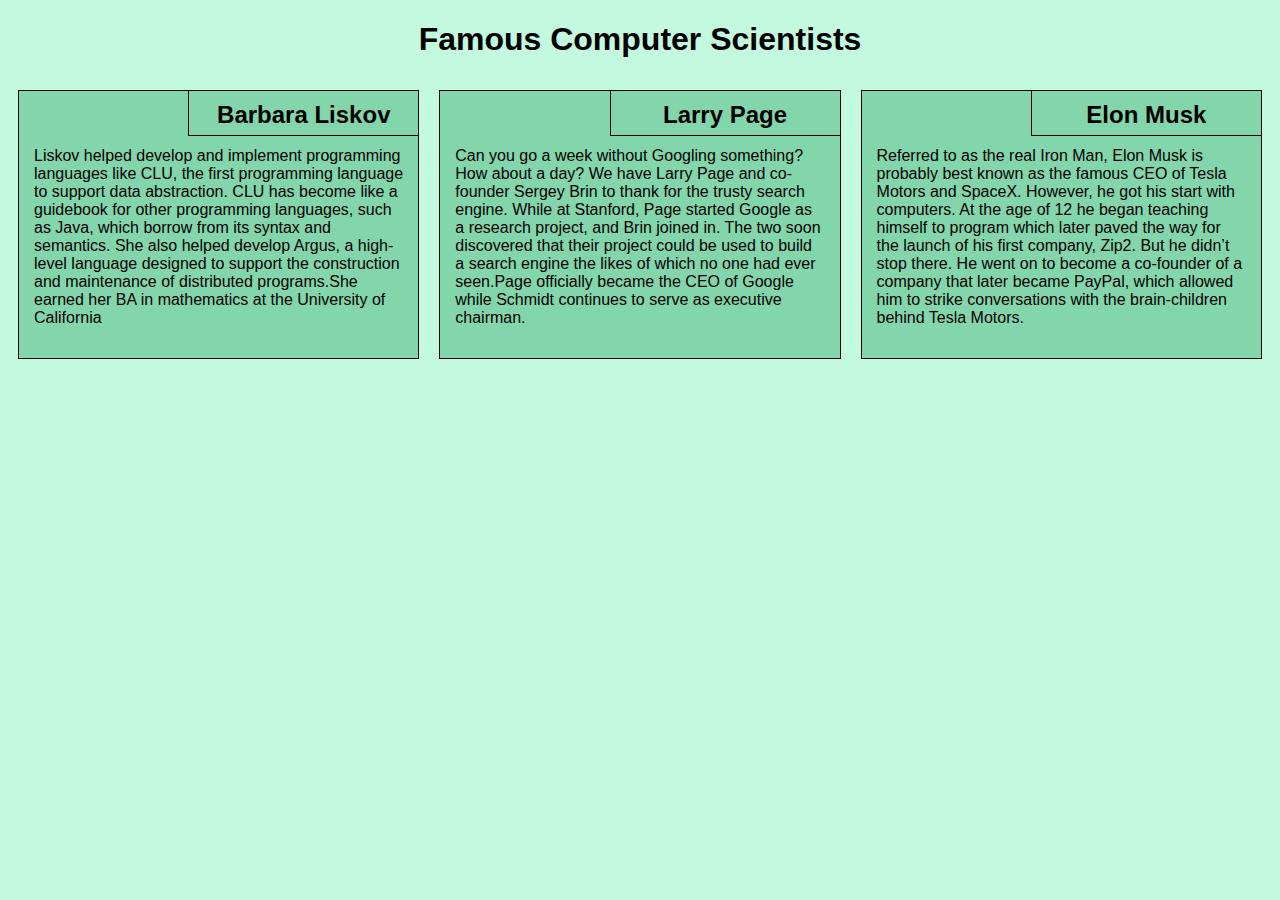
<file: module2-solution/index.html>
<!DOCTYPE html>
<html lang="en">

<head>
    <meta charset="utf-8">
    <meta name="viewport" content="width=device-width, initial-scale=1">
    <title>Assignment Solution for Module 2</title>
    <link rel="stylesheet" href="css/style.css">
</head>

<body>
    <h1>Famous Computer Scientists</h1>
    <div class="row">
        <div class="col-lg-4 col-md-6 col-sm-12">
            <section class="lebesgue">
                <h2>Barbara Liskov</h2>
                <p>
                    Liskov helped develop and implement programming languages like CLU, the first programming language to support data abstraction. CLU has become like a guidebook for other programming languages, such as Java, which borrow from its syntax and semantics. She also helped develop Argus, a high-level language designed to support the construction and maintenance of distributed programs.She earned her BA in mathematics at the University of California
                </p>
            </section>
        </div>
        <div class="col-lg-4 col-md-6 col-sm-12">
            <section class="fubini">
                 <h2> Larry Page</h2>
                <p>
                    Can you go a week without Googling something? How about a day? We have Larry Page and co-founder Sergey Brin to thank for the trusty search engine. While at Stanford, Page started Google as a research project, and Brin joined in. The two soon discovered that their project could be used to build a search engine the likes of which no one had ever seen.Page officially became the CEO of Google while Schmidt continues to serve as executive chairman.
                </p>
               
            </section>
        </div>
        <div class="col-lg-4 col-md-12 col-sm-12">
            <section class="luzin">
                <h2>Elon Musk</h2>
                <p>
                    Referred to as the real Iron Man, Elon Musk is probably best known as the famous CEO of Tesla Motors and SpaceX. However, he got his start with computers. At the age of 12 he began teaching himself to program which later paved the way for the launch of his first company, Zip2. But he didn’t stop there. He went on to become a co-founder of a company that later became PayPal, which allowed him to strike conversations with the brain-children behind Tesla Motors.  
                </p>
            </section>
        </div>
    </div>
</body>

</html>
</file>
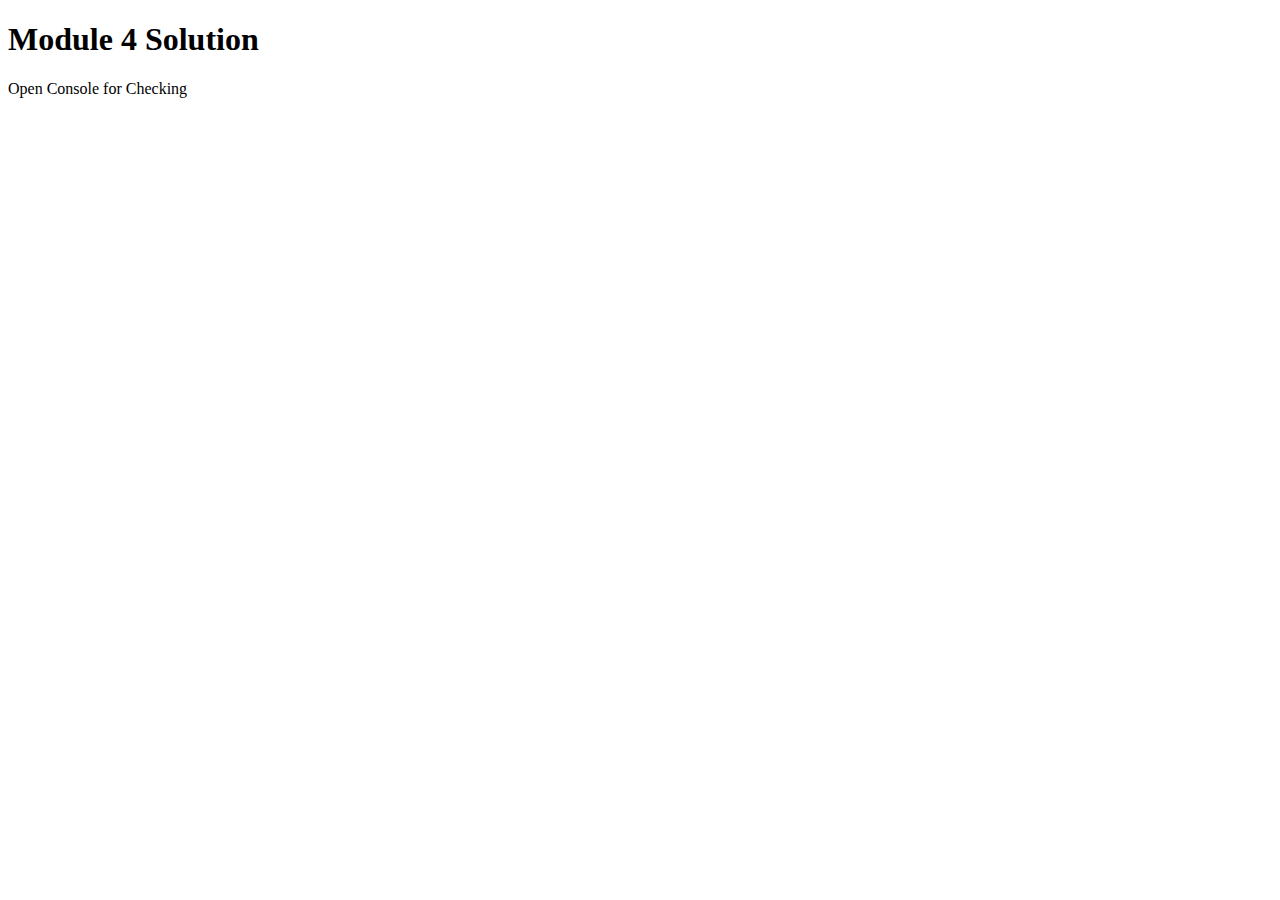
<file: module4-solution/index.html>
<!DOCTYPE html>
<html>
<head>
  <meta charset="utf-8">
  <title>Module 4 Solution Starter</title>
  <script>
    var names = []; // DO NOT REMOVE
  </script>
  <script src="SpeakHello.js"></script>
  <script src="SpeakGoodBye.js"></script>
  <script src="script.js"></script>
</head>
<body>
  <h1>Module 4 Solution</h1>
  <p>Open Console for Checking<p>
</body>
</html>
</file>
<file: module2-solution/css/style.css>
* {
    box-sizing: border-box;
    font-family: Helvetica;
}

body {
    background-color: #C3F9DE;
}

h1 {
    color: black;
    text-align: center;
}

section {
    border: 1px solid black;
    background-color: #83D5AC;
    margin: 10px;
}

section>h2 {
    float: right;
    border-bottom: 1px solid black;
    border-left: 1px solid black;
    margin: 0;
    width: 230px;
    text-align: center;
    font-style: Times;
    font-size: 24px;
    font-weight: bold;
    height: 45px;
    padding-top: 10px;
}

section.Liskov>h2 {
    background-color: #AFFD3A;
}

section.Larry>h2 {
    background-color: #BCF369;
}

section.Musk>h2 {
    color: #e2e2e2;
    background-color: #71A12A;
}

section>p {
    padding: 40px 15px 15px 15px;
}

.row {
    width: 100%;
}


/* Desktop view options */

@media (min-width: 992px) {
    .col-lg-1, .col-lg-2, .col-lg-3, .col-lg-4, .col-lg-5, .col-lg-6, .col-lg-7, .col-lg-8, .col-lg-9, .col-lg-10, .col-lg-11, .col-lg-12 {
        float: left;
    }
    .col-lg-1 {
        width: 8.33%;
    }
    .col-lg-2 {
        width: 16.66%;
    }
    .col-lg-3 {
        width: 25%;
    }
    .col-lg-4 {
        width: 33.33%;
    }
    .col-lg-5 {
        width: 41.66%;
    }
    .col-lg-6 {
        width: 50%;
    }
    .col-lg-7 {
        width: 58.33%;
    }
    .col-lg-8 {
        width: 66.66%;
    }
    .col-lg-9 {
        width: 74.99%;
    }
    .col-lg-10 {
        width: 83.33%;
    }
    .col-lg-11 {
        width: 91.66%;
    }
    .col-lg-12 {
        width: 100%;
    }
}


/* Tablet view options */

@media (min-width: 768px) and (max-width: 991px) {
    .col-md-1, .col-md-2, .col-md-3, .col-md-4, .col-md-5, .col-md-6, .col-md-7, .col-md-8, .col-md-9, .col-md-10, .col-md-11, .col-md-12 {
        float: left;
    }
    .col-md-1 {
        width: 8.33%;
    }
    .col-md-2 {
        width: 16.66%;
    }
    .col-md-3 {
        width: 25%;
    }
    .col-md-4 {
        width: 33.33%;
    }
    .col-md-5 {
        width: 41.66%;
    }
    .col-md-6 {
        width: 50%;
    }
    .col-md-7 {
        width: 58.33%;
    }
    .col-md-8 {
        width: 66.66%;
    }
    .col-md-9 {
        width: 74.99%;
    }
    .col-md-10 {
        width: 83.33%;
    }
    .col-md-11 {
        width: 91.66%;
    }
    .col-md-12 {
        width: 100%;
    }
}


/* Mobile view options */

@media (max-width: 767px) {
    .col-sm-1, .col-sm-2, .col-sm-3, .col-sm-4, .col-sm-5, .col-sm-6, .col-sm-7, .col-sm-8, .col-sm-9, .col-sm-10, .col-sm-11, .col-sm-12 {
        float: left;
    }
    .col-sm-1 {
        width: 8.33%;
    }
    .col-sm-2 {
        width: 16.66%;
    }
    .col-sm-3 {
        width: 25%;
    }
    .col-sm-4 {
        width: 33.33%;
    }
    .col-sm-5 {
        width: 41.66%;
    }
    .col-sm-6 {
        width: 50%;
    }
    .col-sm-7 {
        width: 58.33%;
    }
    .col-sm-8 {
        width: 66.66%;
    }
    .col-sm-9 {
        width: 74.99%;
    }
    .col-sm-10 {
        width: 83.33%;
    }
    .col-sm-11 {
        width: 91.66%;
    }
    .col-sm-12 {
        width: 100%;
    }
}
</file>
